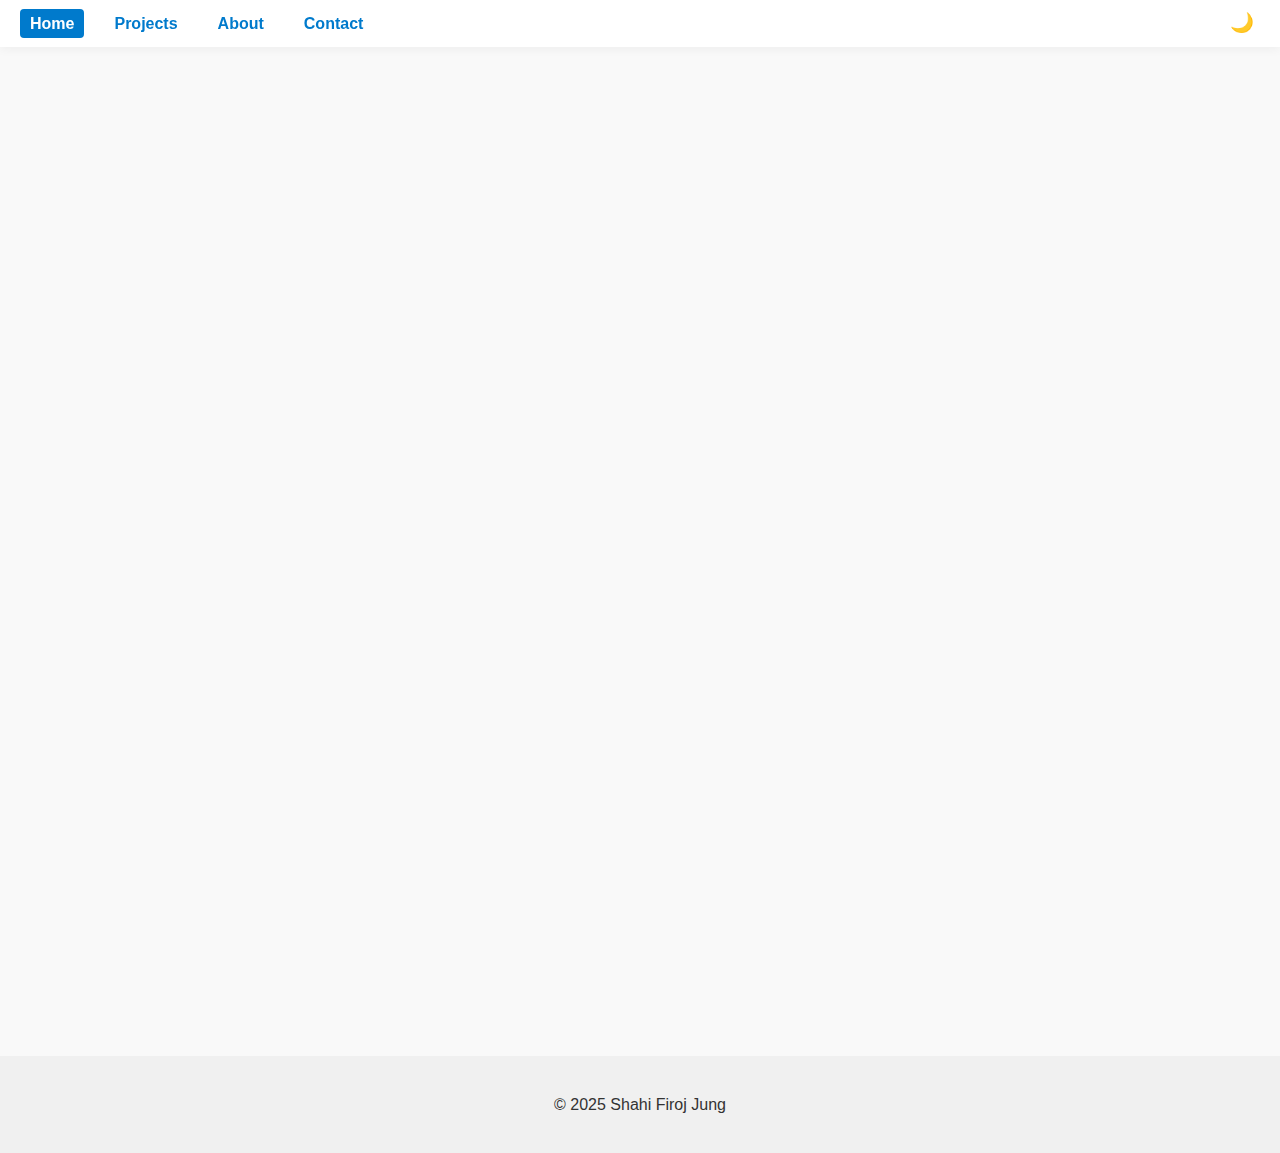
<file: index.html>
<!DOCTYPE html>
<html lang="en">
<head>
  <meta charset="UTF-8" />
  <meta name="viewport" content="width=device-width, initial-scale=1" />
  <title>Shahi Firoj Jung | Home</title>
  <link rel="stylesheet" href="style.css" />
</head>
<body>
  <nav>
    <ul class="nav-list">
      <li><a href="index.html" class="active">Home</a></li>
      <li><a href="projects.html">Projects</a></li>
      <li><a href="about.html">About</a></li>
      <li><a href="contact.html">Contact</a></li>
      <li>
        <button id="darkModeToggle" aria-label="Toggle Dark Mode">🌙</button>
      </li>
    </ul>
  </nav>

  <header class="hero fade-in">
    <img src="./img/me.jpg" alt="Profile Photo" class="profile-pic" />
    <h1>Hello, I'm Shahi Firoj Jung</h1>
    <p>IT Student | Java Learner | Digital Artist</p>
  </header>

  <main class="container fade-in delay-1">
    <section>
      <h2>About Me</h2>
      <p>
        I’m passionate about Information Technology, English, and Digital Art.
        I studied C++ in high school and now focus on Java. I love blending creativity with tech and
        I passed my JLPT N2. Currently preparing for JLPT N1.
      </p>
    </section>

    <section>
      <h2>Skills</h2>
      <div class="tags">
        <span>C++</span><span>Java</span><span>HTML/CSS</span>
        <span>Digital Art</span><span>English Communication</span><span>JLPT N2</span>
      </div>
    </section>

    <section>
      <h2>Achievements</h2>
      <ul>
        <li>🎨 Digital Art Competition - Winner</li>
        <li>🏆 “Student of the Year” Runner-up</li>
        <li>📝 JLPT N2 Passed (N1 in progress)</li>
        <li>🎓 Ranked 2nd in High School Final Year</li>
        <li>📅 100% Attendance at Japanese School</li>
      </ul>
    </section>
  </main>

  <footer>
    <p>© 2025 Shahi Firoj Jung</p>
  </footer>

  <script src="script.js"></script>
</body>
</html>
</file>
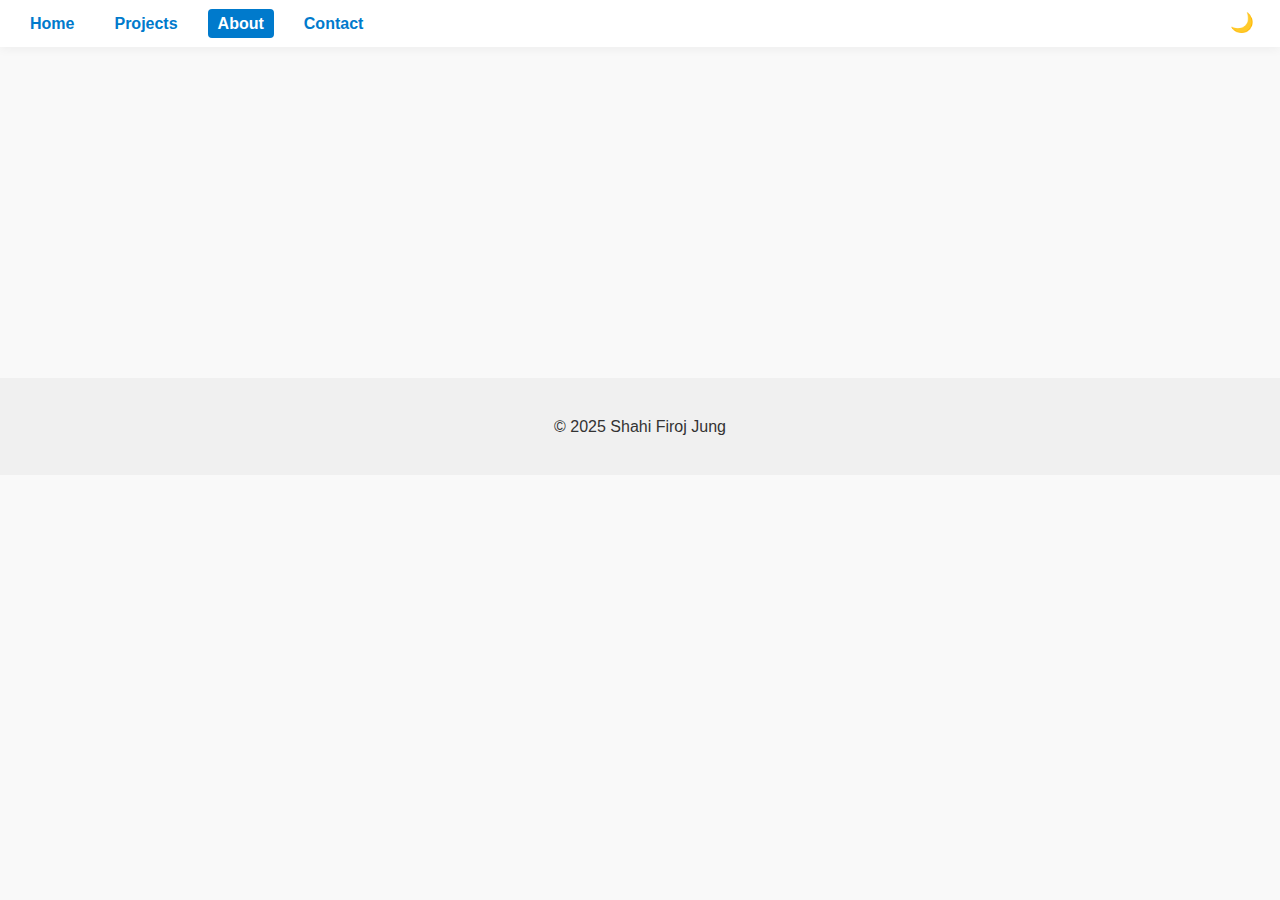
<file: about.html>
<!DOCTYPE html>
<html lang="en">
<head>
  <meta charset="UTF-8" />
  <meta name="viewport" content="width=device-width, initial-scale=1" />
  <title>Shahi Firoj Jung | About</title>
  <link rel="stylesheet" href="style.css" />
</head>
<body>
  <nav>
    <ul class="nav-list">
      <li><a href="index.html">Home</a></li>
      <li><a href="projects.html">Projects</a></li>
      <li><a href="about.html" class="active">About</a></li>
      <li><a href="contact.html">Contact</a></li>
      <li>
        <button id="darkModeToggle" aria-label="Toggle Dark Mode">🌙</button>
      </li>
    </ul>
  </nav>

  <main class="container fade-in">
    <h1>About Me</h1>
    <p>
      I’m passionate about Information Technology, English, and Art. I studied C++ in high school and am now learning Java.
      I enjoy creating digital art, especially projects that mix creativity and technology.
      I always finish what I start and can work both independently and in a team.
      I come from a family with challenges but remained positive and active in school projects and events.
      Currently preparing for JLPT N2.
    </p>
  </main>

  <footer>
    <p>© 2025 Shahi Firoj Jung</p>
  </footer>

  <script src="script.js"></script>
</body>
</html>
</file>
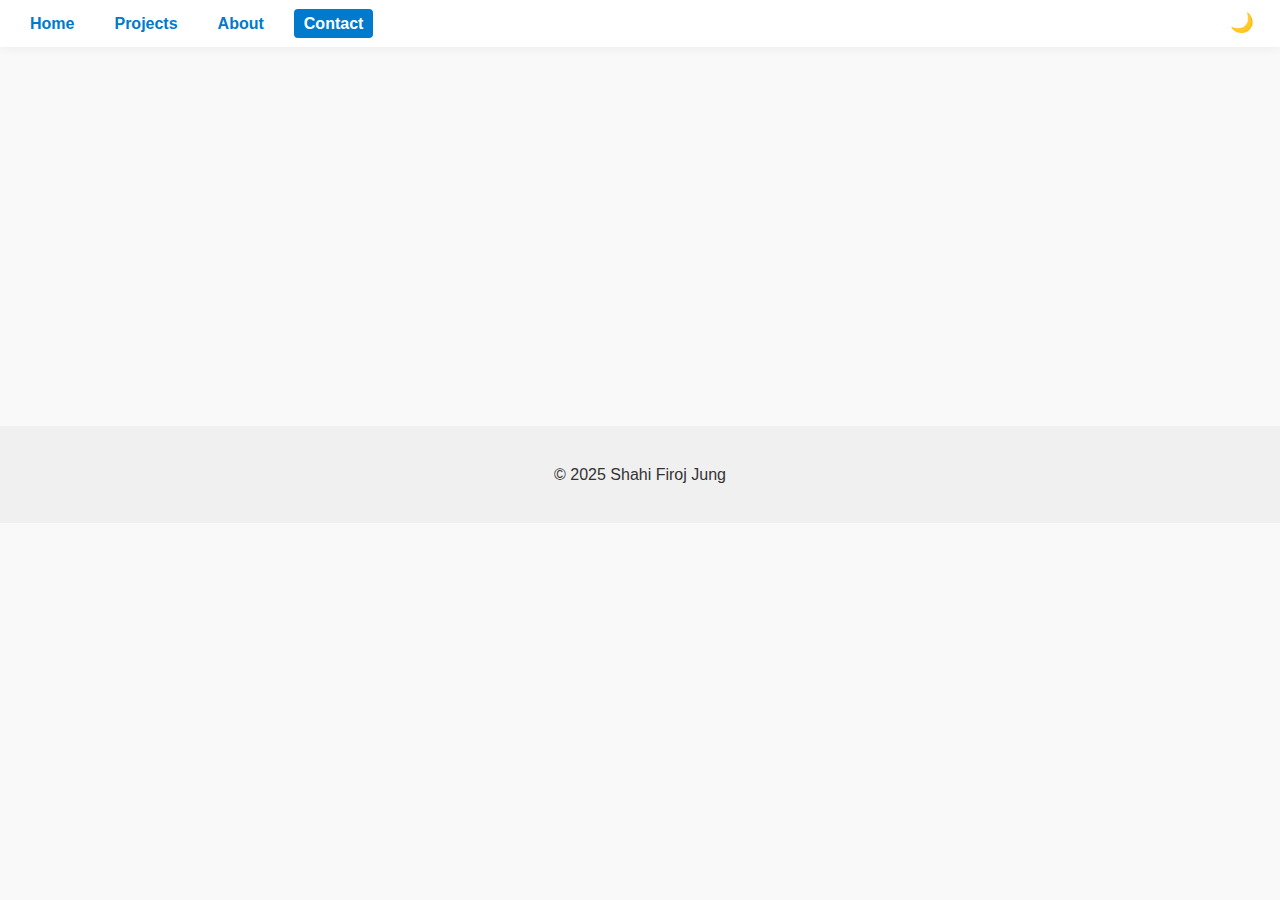
<file: contact.html>
<!DOCTYPE html>
<html lang="en">
<head>
  <meta charset="UTF-8" />
  <meta name="viewport" content="width=device-width, initial-scale=1" />
  <title>Shahi Firoj Jung | Contact</title>
  <link rel="stylesheet" href="style.css" />
</head>
<body>
  <nav>
    <ul class="nav-list">
      <li><a href="index.html">Home</a></li>
      <li><a href="projects.html">Projects</a></li>
      <li><a href="about.html">About</a></li>
      <li><a href="contact.html" class="active">Contact</a></li>
      <li>
        <button id="darkModeToggle" aria-label="Toggle Dark Mode">🌙</button>
      </li>
    </ul>
  </nav>

  <main class="container fade-in">
    <h1>Contact Me</h1>
    <p>Email: firojshahi777@gmail.com</p>
    <P>Phone: 090-3930-9747</P>
    <p>
      Insta: <b href="https://www.instagram.com/zungshah/" target="_blank">instagram.com/zungshah</b>
        <p>
    <p>
      GitHub: <a href="https://github.com/firojshahi" target="_blank">github.com/firojshahi</a>
    </p>
  </main>

  <footer>
    <p>© 2025 Shahi Firoj Jung</p>
  </footer>

  <script src="script.js"></script>
</body>
</html>
</file>
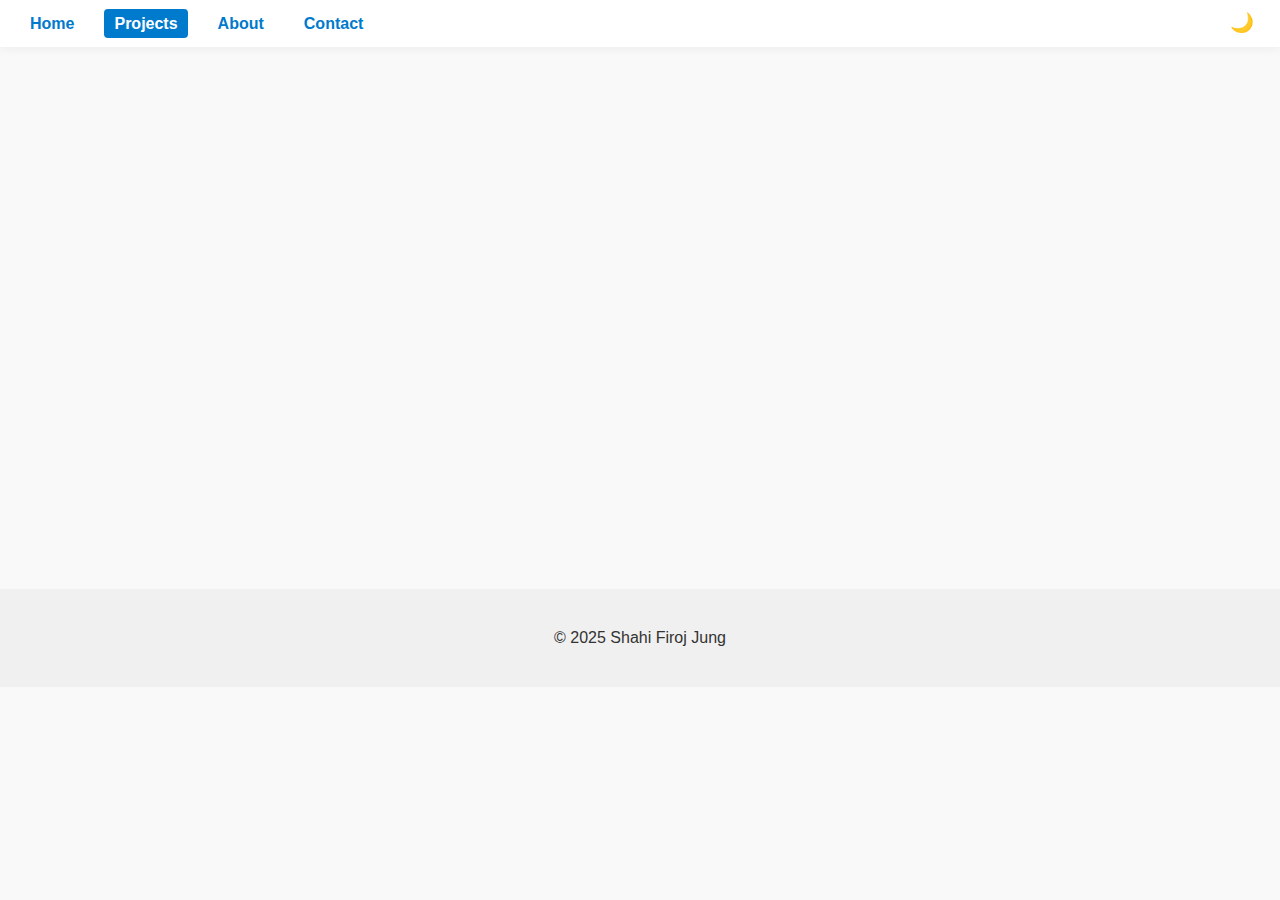
<file: projects.html>
<!DOCTYPE html>
<html lang="en">
<head>
  <meta charset="UTF-8" />
  <meta name="viewport" content="width=device-width, initial-scale=1" />
  <title>Shahi Firoj Jung | Projects</title>
  <link rel="stylesheet" href="style.css" />
</head>
<body>
  <nav>
    <ul class="nav-list">
      <li><a href="index.html">Home</a></li>
      <li><a href="projects.html" class="active">Projects</a></li>
      <li><a href="about.html">About</a></li>
      <li><a href="contact.html">Contact</a></li>
      <li>
        <button id="darkModeToggle" aria-label="Toggle Dark Mode">🌙</button>
      </li>
    </ul>
  </nav>

  <main class="container fade-in">
    <h1>Projects</h1>
    <section class="gallery">
      <img src="./img/fox.jpg" alt="Artwork 1" />
      <img src="./img/gojo.jpg" alt="Artwork 2" />
      <img src="./img/Arrow.jpg" alt="Artwork 3" />
    </section>
  </main>

  <footer>
    <p>© 2025 Shahi Firoj Jung</p>
  </footer>

  <script src="script.js"></script>
</body>
</html>
</file>
<file: style.css>
/* Reset & basics */
body {
    margin: 0;
    font-family: 'Segoe UI', Tahoma, Geneva, Verdana, sans-serif;
    background: #f9f9f9;
    color: #333;
    line-height: 1.6;
    transition: background-color 0.3s, color 0.3s;
  }
  a {
    color: #007acc;
    text-decoration: none;
  }
  a:hover {
    text-decoration: underline;
  }
  .container {
    max-width: 900px;
    margin: auto;
    padding: 40px 20px;
  }
  h1, h2 {
    margin-top: 0;
  }
  h2 {
    border-bottom: 2px solid #ddd;
    padding-bottom: 8px;
    margin-bottom: 20px;
  }
  
  /* Navigation */
  nav {
    background: white;
    box-shadow: 0 2px 10px rgba(0,0,0,0.05);
    position: sticky;
    top: 0;
    z-index: 100;
  }
  .nav-list {
    list-style: none;
    display: flex;
    align-items: center;
    margin: 0;
    padding: 10px 20px;
  }
  .nav-list li {
    margin-right: 20px;
  }
  .nav-list li:last-child {
    margin-left: auto;
    margin-right: 0;
  }
  .nav-list a {
    font-weight: 600;
    padding: 6px 10px;
    border-radius: 4px;
    transition: background-color 0.3s;
  }
  .nav-list a.active,
  .nav-list a:hover {
    background-color: #007acc;
    color: white;
  }
  
  /* Dark mode button */
  #darkModeToggle {
    cursor: pointer;
    font-size: 1.2rem;
    background: none;
    border: none;
    outline: none;
  }
  
  /* Hero */
  .hero {
    text-align: center;
    padding: 60px 20px 40px;
    background: white;
    box-shadow: 0 2px 10px rgba(0,0,0,0.05);
  }
  .profile-pic {
    width: 160px;
    height: 160px;
    border-radius: 50%;
    object-fit: cover;
    margin-bottom: 20px;
  }
  
  /* Tags */
  .tags span {
    display: inline-block;
    background: #e6ecf0;
    padding: 8px 14px;
    margin: 6px;
    border-radius: 20px;
    font-size: 0.9rem;
  }
  
  /* Gallery */
  .gallery {
    display: flex;
    flex-wrap: wrap;
    gap: 20px;
    margin-top: 20px;
    justify-content: center;
  }
  .gallery img {
    width: 100%;
    max-width: 250px;
    border-radius: 8px;
    box-shadow: 0 4px 10px rgba(0,0,0,0.1);
  }
  
  /* Footer */
  footer {
    text-align: center;
    background: #f0f0f0;
    padding: 20px;
    margin-top: 60px;
  }
  
  /* Fade in animations */
  .fade-in {
    opacity: 0;
    transform: translateY(20px);
    animation-fill-mode: forwards;
    animation-name: fadeInUp;
    animation-duration: 0.8s;
    animation-timing-function: ease-out;
  }
  .delay-1 {
    animation-delay: 0.3s;
  }
  @keyframes fadeInUp {
    to {
      opacity: 1;
      transform: translateY(0);
    }
  }
  
  /* Dark mode */
  body.dark-mode {
    background: #121212;
    color: #eee;
  }
  body.dark-mode nav {
    background: #1e1e1e;
    box-shadow: none;
  }
  body.dark-mode .hero {
    background: #1e1e1e;
    box-shadow: none;
  }
  body.dark-mode footer {
    background: #1e1e1e;
    color: #ccc;
  }
  body.dark-mode a {
    color: #66aaff;
  }
  body.dark-mode .tags span {
    background: #333;
    color: #ccc;
  }
  body.dark-mode .gallery img {
    box-shadow: 0 4px 10px rgba(255,255,255,0.1);
  }
  
  /* Responsive */
  @media (max-width: 600px) {
    .nav-list {
      flex-wrap: wrap;
    }
    .nav-list li {
      margin-bottom: 8px;
    }
    .gallery {
      justify-content: center;
    }
  }
</file>
